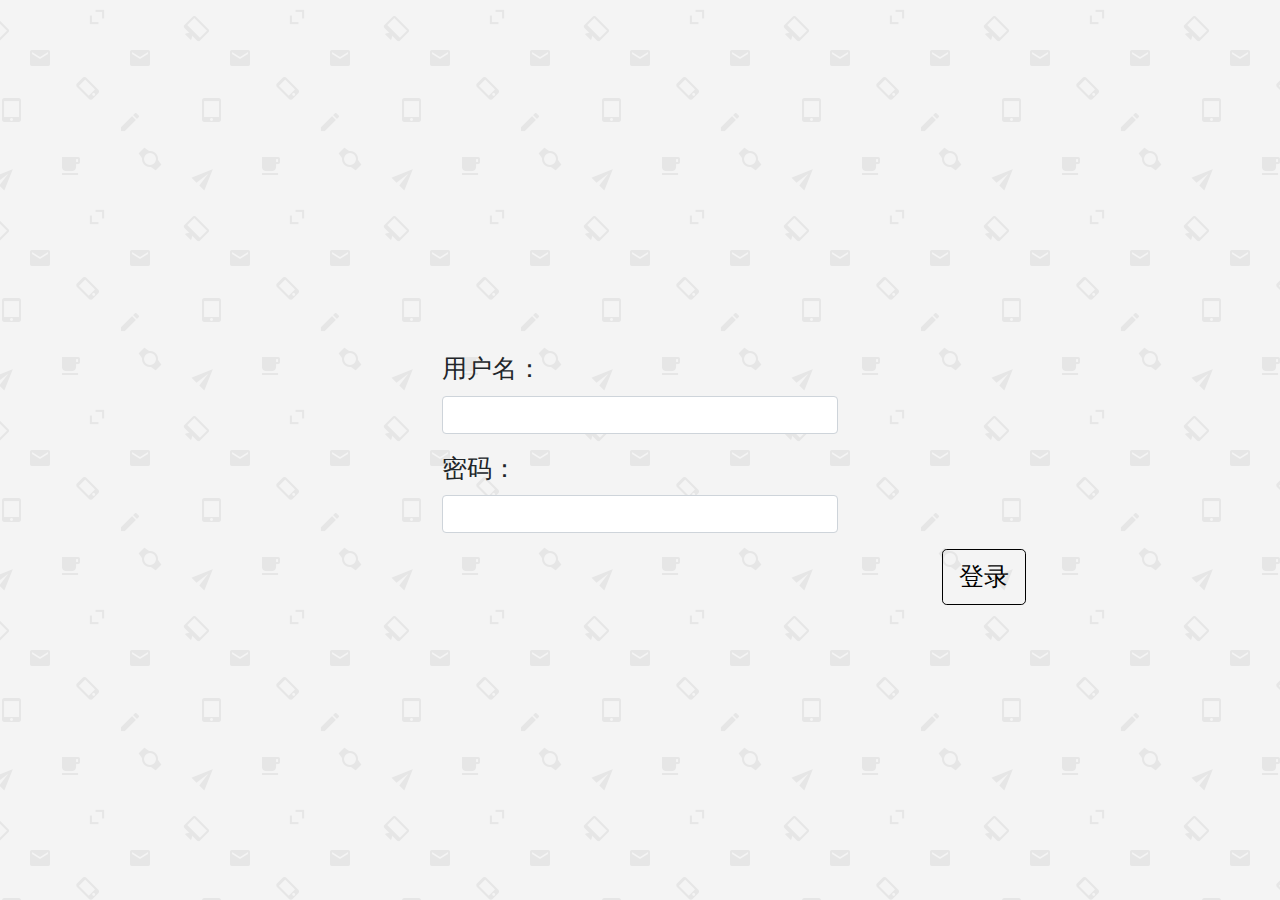
<file: src/main/webapp/controlLogin.html>
<!DOCTYPE html>
<html lang="en">
<head>
    <meta charset="UTF-8">
    <meta http-equiv="Content-Type" content="text/html; charset=utf-8" />
    <title>后台登录</title>
    <link rel="stylesheet" href="static/bootstrap/css/bootstrap.css">
    <script src="static/js/jquery-3.3.1.min.js"></script>
    <script src="static/bootstrap/js/bootstrap.js"></script>

    <style>
        body{
            background: url("static/img/controlLogin.png") center 0;
        }
    </style>

    <script>
        $(function () {
            $("#sendBtn").click(function () {

                var adname = $("#adname").val().trim();
                var password = $("#password").val().trim();
                $.get("/travel_war_exploded/adLogin?adname="+adname+"&password="+password,function (data) {
                    console.log(data)
                    if (data.code == "0"){
                        window.location.href="controlUser.html";
                    }else{
                        alert("用户名或密码错误");
                    }
                    
                },"json")

            });
        })
    </script>

</head>
<body>

    <div class="container-fluid">

    <div class="row">
        <div class="col-md-4">
        </div>
        <div class="col-md-4">
            <form role="form" style="margin-top: 350px">
                <div class="form-group">

                    <label for="exampleInputEmail1" style="font-family: 华文楷体;font-size: 25px">
                        用户名：
                    </label>
                    <input id="adname" type="text" class="form-control" id="exampleInputEmail1">
                </div>
                <div class="form-group">

                    <label for="exampleInputPassword1" style="font-family: 华文楷体;font-size: 25px">
                        密码：
                    </label>
                    <input id="password" type="password" class="form-control" id="exampleInputPassword1">
                </div>
                <button id="sendBtn" type="button" class="btn btn-lg" style="background-color: transparent;border-color: #000000;font-family: 华文楷体;font-size: 25px;color: #000000;margin-left: 500px">
                    登录
                </button>
            </form>
        </div>
        <div class="col-md-4">
        </div>
    </div>
</div>

</body>
</html>
</file>
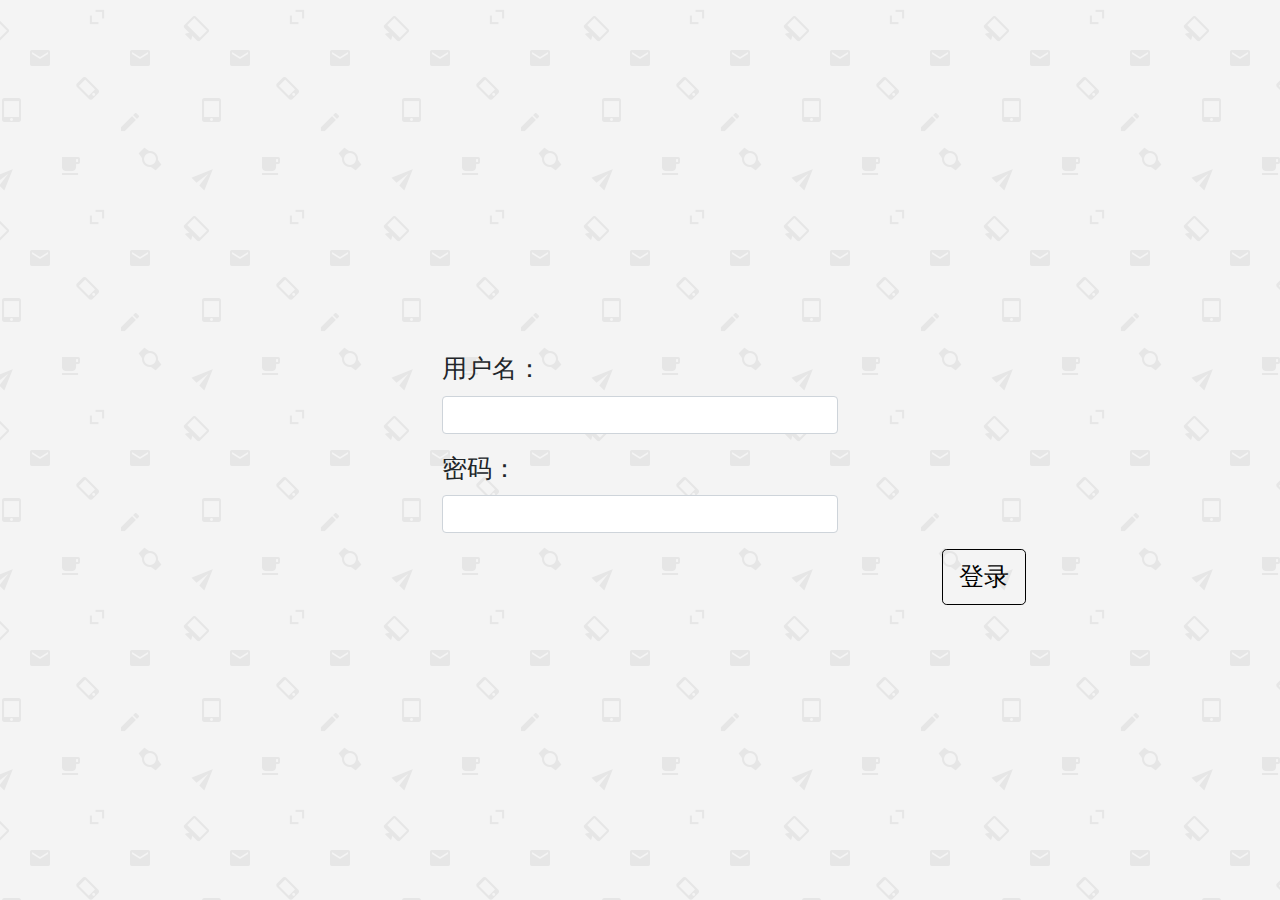
<file: src/main/webapp/controlOrder.html>
<!DOCTYPE html>
<html lang="en">
<head>
    <meta charset="UTF-8">
    <title>订单管理</title>
    <link rel="stylesheet" href="static/bootstrap/css/bootstrap.css">
    <script src="static/js/jquery-3.3.1.min.js"></script>
    <script src="static/js/jquery.cookie.js"></script>
    <script src="static/bootstrap/js/bootstrap.js"></script>

    <style>
        body{
            background: url("static/img/controlLogin.png") center 0;
        }
    </style>

    <script>
        $(function () {
            if ($.cookie("ad_name") == null) {
                alert("未登录或登录信息过期，请重新登录哦");
                window.location.href = "controlLogin.html";
            }
            if ($.cookie("ad_power")=="0") {
                $("#welcome").html("");
                var welcome = "<a class=\"navbar-brand\" href=\"#\" style=\"font-size: 25px;color: #000000\">欢迎您，最高管理员" + $.cookie("ad_nickname") + "</a>";
                $("#welcome").append(welcome);
            }else {
                $("#welcome").html("");
                var welcome = "<a class=\"navbar-brand\" href=\"#\" style=\"font-size: 25px;color: #000000\">欢迎您，普通管理员"+ $.cookie("ad_nickname") +"</a>";
                $("#welcome").append(welcome);
            }
        })
    </script>

</head>
<body>

<div class="container-fluid">

    <div class="row">
        <div class="col-md-12">
            <nav id="first" class="navbar navbar-default navbar-fixed-top bg-custom" style="margin-left: 0px">
                <ul class="nav">
                    <li class="nav-item">
                        <a class="navbar-brand" href="#" style="font-size: 25px;color: #000000">逍遥游后台</a>
                    </li>
                    <li id="welcome" class="nav-item"></li>
                    <li class="nav-item">
                        <a class="nav-link" href="controlLogin.html" style="font-size: 20px;color: #000000">返回登录</a>
                    </li>
                    <li class="nav-item">
                        <a class="nav-link" href="controlUser.html" style="font-size: 20px;color: #000000">用户后台</a>
                    </li>
                    <li class="nav-item">
                        <a class="nav-link" href="controlProduct.html" style="font-size: 20px;color: #000000">景点后台</a>
                    </li>
                    <li class="nav-item">
                        <a class="nav-link disabled" href="controlOrder.html" style="font-size: 20px;color: #000000">订单后台</a>
                    </li>
                </ul>
            </nav>
        </div>
    </div>

    <div class="row">
        <div class="col-md-3">
        </div>
        <div class="col-md-6">
            <form role="form" style="margin-top: 100px;">
                <h2>订单列表</h2>
                <div>
                    <table class="table">
                        <thead>
                        <tr>
                            <th>  订单ID  </th>
                            <th>  订单编号  </th>
                            <th>  订单内容  </th>
                            <th>  下单用户ID  </th>
                            <th>  生成时间  </th>
                            <th>  订单状态  </th>
                            <th>  操作  </th>
                        </tr>
                        </thead>
                        <tbody id="tbody">
                        </tbody>
                    </table>
                </div>
            </form>
        </div>
        <div class="col-md-3">
        </div>
    </div>

</div>

</body>
</html>
</file>
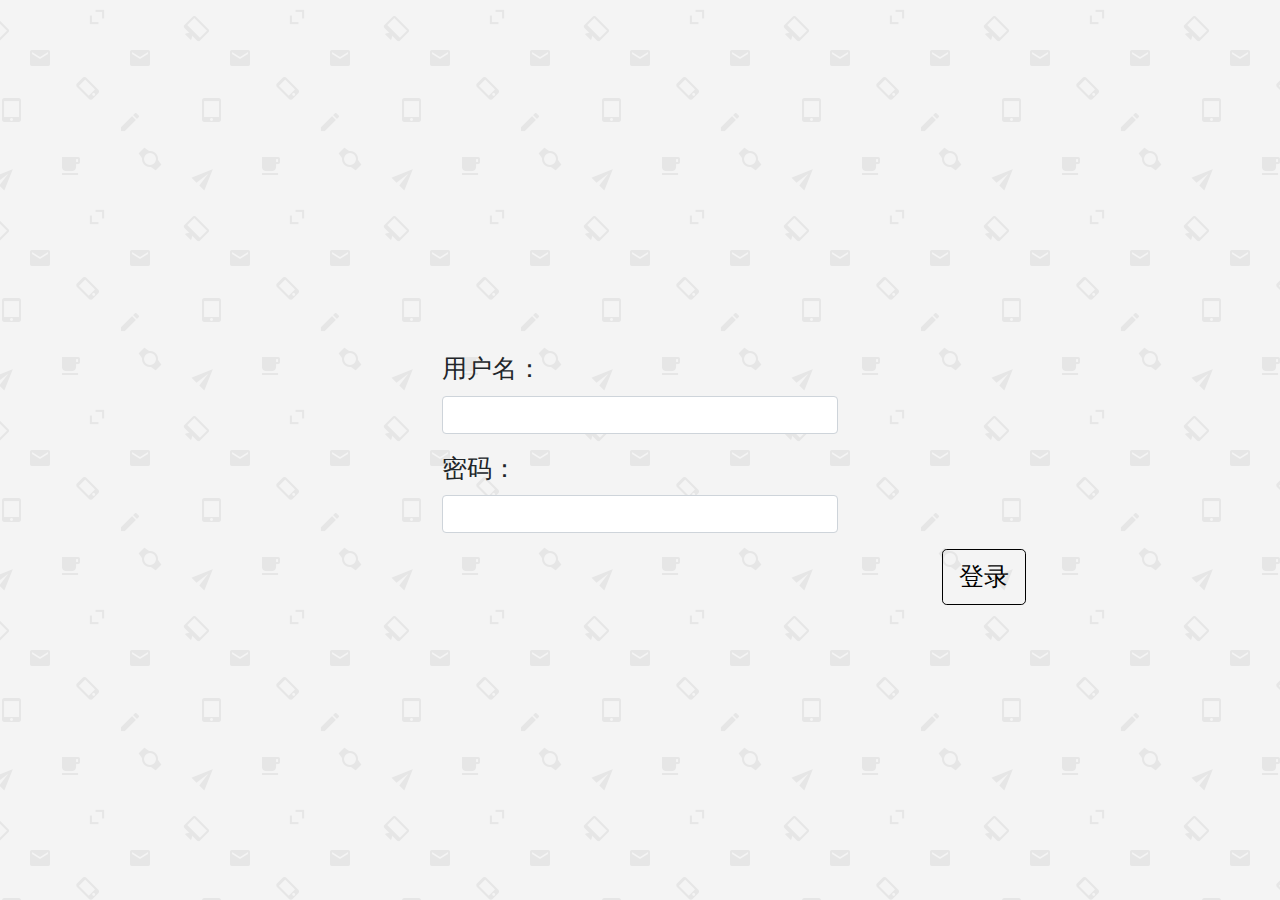
<file: src/main/webapp/controlProduct.html>
<!DOCTYPE html>
<html lang="en">
<head>
    <meta charset="UTF-8">
    <title>景点管理</title>
    <link rel="stylesheet" href="static/css/font-awesome.css">
    <link rel="stylesheet" href="static/bootstrap/css/bootstrap.css">
    <script src="static/js/jquery-3.3.1.min.js"></script>
    <script src="static/js/jquery.cookie.js"></script>
    <script src="static/bootstrap/js/bootstrap.js"></script>

    <style>
        body{
            background: url("static/img/controlLogin.png") center 0;
        }
    </style>

    <script>
        $(function () {
            if ($.cookie("ad_name") == null) {
                    alert("未登录或登录信息过期，请重新登录哦");
                    window.location.href = "controlLogin.html";
            }
            if ($.cookie("ad_power")=="0") {
                $("#welcome").html("");
                var welcome = "<a class=\"navbar-brand\" href=\"#\" style=\"font-size: 25px;color: #000000\">欢迎您，最高管理员" + $.cookie("ad_nickname") + "</a>";
                $("#welcome").append(welcome);
            }else {
                $("#welcome").html("");
                var welcome = "<a class=\"navbar-brand\" href=\"#\" style=\"font-size: 25px;color: #000000\">欢迎您，普通管理员"+ $.cookie("ad_nickname") +"</a>";
                $("#welcome").append(welcome);
            }

            $.ajax({
                url: "/travel_war_exploded/getAllProduct",
                type:"get",
                success: function (data) {
                    $("#tbody").html("");
                    $.each(data, function (key,val) {
                        var product_id = val.product_id;
                        var udbtn = "<button id=\"upbtn\" type=\"button\" class=\"btn btn-lg\" style=\"background-color: transparent;border-color: #000000;font-size:10px;color: #000000;\" data-toggle=\"modal\" data-target=\"#update\" onclick=showinfo("+ product_id +")>" + "修改" + "</button>";
                        var dlbtn = "<button id=\"dlbtn\" type=\"button\" class=\"btn btn-lg\" style=\"background-color: transparent;border-color: #000000;font-size:10px;color: #000000;\">" + "删除" + "</button>";
                        var tbody = "<tr>" + "<td id=\"" +product_id+ "\">" + product_id + "</td>"
                            + "<td>" + val.product_name + "</td>"
                            + "<td>" + val.product_info + " </td>"
                            + "<td>" + val.company_name + "</td>"
                            + "<td>" + val.price + "</td>"
                            + "<td>" + udbtn + "</td>"
                            + "<td>" + dlbtn + "</td>"+ "</tr>";
                        $("#tbody").append(tbody);
                    })
                }
            })

            })
        function showinfo(product_id) {
            $.ajax({
                url: "/travel_war_exploded/queryProductById?product_id="+product_id,
                type: "get",
                success: function (data) {
                    $("#inputname").html("");
                    $("#inputinfo").html("");
                    $("#inputprice").html("");
                    $("#updatefooter").html("");
                        var inputname = "<label for=\"product_name\" class=\"col-4 col-form-label\" >"+"景点名称"+"</label>" +
                            "<div class=\"col-8\" >" +
                            "<input id=\"product_name\" name=\"product_name\" type=\"text\" required=\"required\" class=\"form-control\" value=\"" + data.product_name + "\">" +
                            "</div>";
                        var inputinfo = "<label for=\"product_info\" class=\"col-4 col-form-label\" >"+"景点信息"+"</label>" +
                            "<div class=\"col-8\" >" +
                            "<textarea id=\"product_info\" name=\"product_info\" rows=\"5\" required=\"required\" class=\"form-control\">" + data.product_info + "</textarea>" +
                            "</div>";
                        var inputprice = "<label for=\"price\" class=\"col-4 col-form-label\" >"+"景点价格"+"</label>" +
                            "<div class=\"col-8\">" +
                            "<input id=\"price\" name=\"price\" type=\"text\" required=\"required\" class=\"form-control\" value=\"" + data.price + "\">" +
                            "</div>";
                        $("#inputname").append(inputname);
                        $("#inputinfo").append(inputinfo);
                        $("#inputprice").append(inputprice);
                        var name = $("#product_name").val();
                        var info = $("#product_info").text();
                        var price = $("#price").val();
                        var btn = "<button type=\"button\" class=\"btn btn-secondary\" data-dismiss=\"modal\" onclick=\"updateinfo("+product_id+",\'"+name+"\',\'"+info+"\',\'"+price+"\')\">"+"提交修改"+"</button>"
                        +"<button type=\"button\" class=\"btn btn-secondary\" data-dismiss=\"modal\">"+"关闭"+"</button>";
                        $("#updatefooter").append(btn);
                }
            })
        }

        function updateinfo(product_id,product_name,product_info,price) {
            var name = $("#product_name").val();
            var info = $("#product_info").text();
            var price = $("#price").val();
            $.ajax({
                url:"/travel_war_exploded/updateProduct?product_id="+product_id+"&product_name="+name+"&product_info="+info+"&price="+price,
                type:"get",
                success:function (data) {
                    $("#tbody").html("");
                    $.each(data, function (key,val) {
                        var product_id = val.product_id;
                        var udbtn = "<button id=\"upbtn\" type=\"button\" class=\"btn btn-lg\" style=\"background-color: transparent;border-color: #000000;font-size:10px;color: #000000;\" data-toggle=\"modal\" data-target=\"#update\" onclick=showinfo("+ product_id +")>" + "修改" + "</button>";
                        var dlbtn = "<button id=\"dlbtn\" type=\"button\" class=\"btn btn-lg\" style=\"background-color: transparent;border-color: #000000;font-size:10px;color: #000000;\">" + "删除" + "</button>";
                        var tbody = "<tr>" + "<td id=\"" +product_id+ "\">" + product_id + "</td>"
                            + "<td>" + val.product_name + "</td>"
                            + "<td>" + val.product_info + " </td>"
                            + "<td>" + val.company_name + "</td>"
                            + "<td>" + val.price + "</td>"
                            + "<td>" + udbtn + "</td>"
                            + "<td>" + dlbtn + "</td>"+ "</tr>";
                        $("#tbody").append(tbody);
                    })
                }
            })
        }
    </script>


</head>
<body>

<div class="container-fluid">

    <div class="row">
        <div class="col-md-12">
            <nav id="first" class="navbar navbar-default navbar-fixed-top bg-custom" style="margin-left: 0px">
                <ul class="nav">
                    <li class="nav-item">
                        <a class="navbar-brand" href="#" style="font-size: 25px;color: #000000">逍遥游后台</a>
                    </li>
                    <li id="welcome" class="nav-item"></li>
                    <li class="nav-item">
                        <a class="nav-link" href="controlLogin.html" style="font-size: 20px;color: #000000">返回登录</a>
                    </li>
                    <li class="nav-item">
                        <a class="nav-link" href="controlUser.html" style="font-size: 20px;color: #000000">用户后台</a>
                    </li>
                    <li class="nav-item">
                        <a class="nav-link disabled" href="controlProduct.html" style="font-size: 20px;color: #000000">景点后台</a>
                    </li>
                    <li class="nav-item">
                        <a class="nav-link" href="controlOrder.html" style="font-size: 20px;color: #000000">订单后台</a>
                    </li>
                </ul>
            </nav>
        </div>
    </div>

    <div class="row">
        <div class="col-md-1">
        </div>
        <div class="col-md-9">
            <form role="form" style="margin-top: 50px;">
                <h2>景点列表</h2>
                <div>
                    <table class="table">
                        <thead>
                        <tr>
                            <th>  景点ID  </th>
                            <th>  景点名称  </th>
                            <th>  景点信息  </th>
                            <th>  景点旅游承包商  </th>
                            <th>  景点价格  </th>
                            <th>  操作  </th>
                        </tr>
                        </thead>
                        <tbody id="tbody">
                        </tbody>
                    </table>
                </div>
                <button id="addProduct" type="button" class="form-control" style="background : transparent;width: 10%"><i class="fa fa-plus fa-2x"></i></button>
            </form>
        </div>
        <div class="col-md-1">
        </div>
    </div>

    <div class="modal fade" id="update">
        <div class="modal-dialog modal-dialog-centered">
        <div class="modal-content">

        <div class="modal-header">
            <h4 class="modal-title">填写信息</h4>
            <button type="button" class="close" data-dismiss="modal">&times;</button>
            </div>

        <div class="modal-body">
            <div class="form-group row" id="inputname">
            </div>
            <br>
            <br>
            <div class="form-group row" id="inputinfo">
            </div>
            <br> <br>
            <br> <br>
            <br> <br>
            <div class="form-group row" id="inputprice">
            </div>
        </div>

        <div class="modal-footer" id="updatefooter">
        </div>

        </div>
    </div>
    </div>

</div>

</body>
</html>
</file>
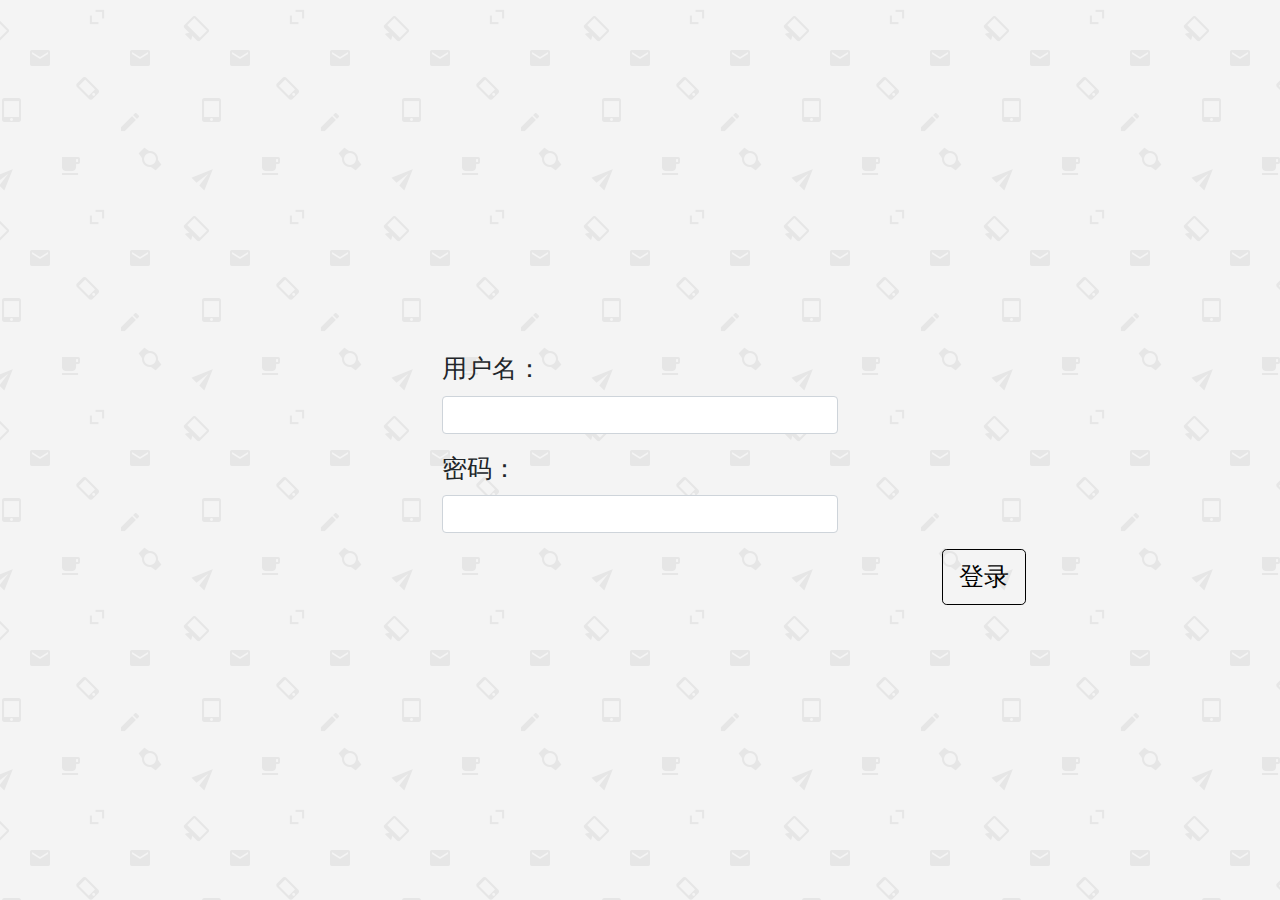
<file: src/main/webapp/controlUser.html>
<!DOCTYPE html>
<html lang="en">
<head>
    <meta charset="UTF-8">
    <title>后台用户管理</title>
    <link rel="stylesheet" href="static/bootstrap/css/bootstrap.css">
    <script src="static/js/jquery-3.3.1.min.js"></script>
    <script src="static/js/jquery.cookie.js"></script>
    <script src="static/bootstrap/js/bootstrap.js"></script>

    <style>
        body{
            background: url("static/img/controlLogin.png") center 0;
        }
    </style>

    <script>
        $(function () {
            if ($.cookie("ad_name")==null){
                alert("未登录或登录信息过期，请重新登录哦");
                window.location.href="controlLogin.html";
            }
            if ($.cookie("ad_power")=="0"){
                $("#welcome").html("");
                var welcome = "<a class=\"navbar-brand\" href=\"#\" style=\"font-size: 25px;color: #000000\">欢迎您，最高管理员"+ $.cookie("ad_nickname") +"</a>";
                $("#welcome").append(welcome);
                    $.ajax({
                        url:"/travel_war_exploded/getAll",
                        type:"get",
                        success: function (data) {
                            // alert(data);
                            if (data == "failed"){
                                alert("数据提取失败！");
                            } else {
                                $("#tbody").html("");
                                $.each(data, function (key, val) {
                                        if (val.ad_power == "1") {
                                            var ad_power = "普通管理员";
                                            var dlbtn = "<button id=\"dlbtn\" type=\"button\" onclick=\"del_ad("+val.ad_id+")\" class=\"btn btn-lg\" style=\"background-color: transparent;border-color: #000000;font-size:10px;color: #000000;\">" + "删除" + "</button>";
                                        } else {
                                            var ad_power = "最高管理员";
                                            var dlbtn = " ";
                                        }
                                        var tbody = "<tr>" + "<td id=\"" +val.ad_id+ "\">" + val.ad_id + "</td>"
                                            + "<td>" + val.ad_name + "</td>"
                                            + "<td>" + val.ad_password + " </td>"
                                            + "<td>" + val.ad_nickname + "</td>"
                                            + "<td>" + ad_power + "</td>"
                                            + "<td>" + dlbtn + "</td>" + "</tr>";
                                        $("#tbody").append(tbody);
                                    });
                                }
                        }
                    })
                    $.ajax({
                    url:"/travel_war_exploded/getAllUser",
                    type:"get",
                    success:function (data) {
                        // alert(data);
                        if (data == "falied"){
                            alert("数据提取失败!");
                        } else {
                            $("#tbody_user").html("");
                            $.each(data,function (key,val) {
                                var ad_name = val.user_username;
                                var ad_password = val.user_password;
                                var ad_nickname = val.user_nickname;
                                var upbtn = "<button id=\"upbtn\" type=\"button\" onclick=\"up_user("+ ad_name +","+ ad_password +",\'" + ad_nickname +"\')\" class=\"btn btn-lg\" style=\"background-color: transparent;border-color: #000000;font-size:10px;color: #000000;\">" + "升级" + "</button>";
                                var banbtn = "<button id=\"banbtn\" type=\"button\" class=\"btn btn-lg\" style=\"background-color: transparent;border-color: #000000;font-size:10px;color: #000000;\">" + "封禁" + "</button>";
                                var dlbtn = "<button id=\"dlbtn\" type=\"button\" class=\"btn btn-lg\" style=\"background-color: transparent;border-color: #000000;font-size:10px;color: #000000;\">" + "删除" + "</button>";
                                var tbody = "<tr>" + "<td id=\"" +val.user_id+ "\">" + val.user_id + "</td>"
                                    + "<td>" + val.user_username + "</td>"
                                    + "<td>" + val.user_password + " </td>"
                                    + "<td>" + val.user_nickname + "</td>"
                                    + "<td>" + upbtn + "</td>"
                                    + "<td>" + banbtn + "</td>"
                                    + "<td>" + dlbtn + "</td>" + "</tr>";
                                $("#tbody_user").append(tbody);
                            });
                        }

                    }
                })
                }else {
                $("#welcome").html("");
                var welcome = "<a class=\"navbar-brand\" href=\"#\" style=\"font-size: 25px;color: #000000\">欢迎您，普通管理员"+ $.cookie("ad_nickname") +"</a>";
                $("#welcome").append(welcome);
                $.ajax({
                    url:"/travel_war_exploded/getAll",
                    type:"get",
                    success:function (data) {
                        if (data == "failed"){
                            alert("数据提取失败！");
                        } else{
                            $("#tbody").html("");
                            $.each(data, function (key,val) {
                                if (val.ad_power == "1") {
                                    var ad_power = "普通管理员";
                                } else {
                                    var ad_power = "最高管理员";
                                }
                                    var pswd = "不给看哦"
                                    var dlbtn = "无法删除"
                                    var tbody = "<tr>" + "<td id=\"" +val.ad_id+ "\">" + val.ad_id + "</td>"
                                        + "<td>" + val.ad_name + "</td>"
                                        + "<td>" + pswd + " </td>"
                                        + "<td>" + val.ad_nickname + "</td>"
                                        + "<td>" + val.ad_power + "</td>"
                                        + "<td>" + dlbtn + "</td>" + "</tr>"
                                    $("#tbody").append(tbody);
                            });
                        }

                    }
                })
                $.ajax({
                    url:"/travel_war_exploded/getAllUser",
                    type:"get",
                    success:function (data) {

                        if (data == "falied"){
                            alert("数据提取失败!");
                        } else {
                            $("#tbody_user").html("");
                            $.each(data,function (key,val) {
                                var banbtn = "<button id=\"banbtn\" type=\"button\" class=\"btn btn-lg\" style=\"background-color: transparent;border-color: #000000;font-size:10px;color: #000000;\">" + "封禁" + "</button>";
                                var dlbtn = "<button id=\"dlbtn\" type=\"button\" class=\"btn btn-lg\" style=\"background-color: transparent;border-color: #000000;font-size:10px;color: #000000;\">" + "删除" + "</button>";
                                var tbody = "<tr>" + "<td id=\"" +val.user_id+ "\">" + val.user_id + "</td>"
                                    + "<td>" + val.user_username + "</td>"
                                    + "<td>" + val.user_password + " </td>"
                                    + "<td>" + val.user_nickname + "</td>"
                                    + "<td>" + banbtn + "</td>"
                                    + "<td>" + dlbtn + "</td>" + "</tr>";
                                $("#tbody_user").append(tbody);
                            });
                        }

                    }
                })
            }
        })

        function del_ad(ad_id) {
            $.ajax({
                url: "/travel_war_exploded/deleteAdministrators?ad_id="+ad_id,
                type: "get",
                success: function (data) {
                    if (data == "failed") {
                        alert("数据操作失败！")
                    }else {
                        $("#tbody").html("");
                        $.each(data, function (key, val) {
                            if (val.ad_power == "1") {
                                var ad_power = "普通管理员";
                                var dlbtn = "<button id=\"dlbtn\" type=\"button\" onclick=\"del_ad("+ val.ad_id +")\" class=\"btn btn-lg\" style=\"background-color: transparent;border-color: #000000;font-size:10px;color: #000000;\">" + "删除" + "</button>";
                            } else {
                                var ad_power = "最高管理员";
                                var dlbtn = " ";
                            }
                            var tbody = "<tr>" + "<td id=\"" +val.ad_id+ "\">" + val.ad_id + "</td>"
                                + "<td>" + val.ad_name + "</td>"
                                + "<td>" + val.ad_password + " </td>"
                                + "<td>" + val.ad_nickname + "</td>"
                                + "<td>" + ad_power + "</td>"
                                + "<td>" + dlbtn + "</td>" + "</tr>";
                            $("#tbody").append(tbody);
                        });
                    }
                }
            })
        }

        function up_user(ad_name,ad_password,ad_nickname) {
            $.ajax({
                url: "/travel_war_exploded/addAdministrators?ad_name="+ad_name+"&ad_password="+ad_password+"&ad_nickname="+ad_nickname,
                type: "get",
                success: function (data) {
                    if (data == "failed"){
                        alert("数据读取失败！");
                    } else {
                        $("#tbody").html("");
                        $.each(data,function (key,val) {
                                if (val.ad_power == "1") {
                                    var ad_power = "普通管理员";
                                    var dlbtn = "<button id=\"dlbtn\" type=\"button\" onclick=\"del_ad(" + val.ad_id + ")\" class=\"btn btn-lg\" style=\"background-color: transparent;border-color: #000000;font-size:10px;color: #000000;\">" + "删除" + "</button>";
                                } else {
                                    var ad_power = "最高管理员";
                                    var dlbtn = " ";
                                }
                                var tbody = "<tr>" + "<td id=\"" + val.ad_id + "\">" + val.ad_id + "</td>"
                                    + "<td>" + val.ad_name + "</td>"
                                    + "<td>" + val.ad_password + " </td>"
                                    + "<td>" + val.ad_nickname + "</td>"
                                    + "<td>" + ad_power + "</td>"
                                    + "<td>" + dlbtn + "</td>" + "</tr>";
                                $("#tbody").append(tbody);
                        });
                    }
                }
            })
        }
    </script>

</head>
<body>

<div class="container-fluid">

    <div class="row">
        <div class="col-md-12">
            <nav id="first" class="navbar navbar-default navbar-fixed-top bg-custom" style="margin-left: 0px">
                <ul class="nav">
                    <li class="nav-item">
                        <a class="navbar-brand" href="#" style="font-size: 25px;color: #000000">逍遥游后台</a>
                    </li>
                    <li id="welcome" class="nav-item"></li>
                    <li class="nav-item">
                        <a class="nav-link" href="controlLogin.html" style="font-size: 20px;color: #000000">返回登录</a>
                    </li>
                    <li class="nav-item">
                        <a class="nav-link disabled" href="controlUser.html" style="font-size: 20px;color: #000000">用户后台</a>
                    </li>
                    <li class="nav-item">
                        <a class="nav-link" href="controlProduct.html" style="font-size: 20px;color: #000000">景点后台</a>
                    </li>
                    <li class="nav-item">
                        <a class="nav-link" href="controlOrder.html" style="font-size: 20px;color: #000000">订单后台</a>
                    </li>
                </ul>
            </nav>
        </div>
    </div>

    <div class="row">
        <div class="col-md-3">
        </div>
        <div class="col-md-6">
            <form role="form" style="margin-top: 100px;">
                <h2>管理员列表</h2>
                <div id="best_power">
                    <table class="table">
                    <thead>
                        <tr>
                            <th>  管理员ID  </th>
                            <th>  管理员用户名  </th>
                            <th>  管理员密码  </th>
                            <th>  管理员名字  </th>
                            <th>  管理员权限  </th>
                            <th>  删除管理员  </th>
                        </tr>
                    </thead>
                        <tbody id="tbody">
                        </tbody>
                    </table>
                </div>
            </form>

            <hr>

            <form role="form" style="margin-top: 50px;">
                <h2>普通用户列表</h2>
                <div id="user_list">
                    <table class="table">
                        <thead>
                        <tr>
                            <th>  用户ID  </th>
                            <th>  用户名  </th>
                            <th>  用户密码  </th>
                            <th>  用户昵称  </th>
                            <th>  设置  </th>
                        </tr>
                        </thead>
                        <tbody id="tbody_user">
                        </tbody>
                    </table>
                </div>
            </form>
        </div>
        <div class="col-md-3">
        </div>
    </div>

</div>

</body>
</html>
</file>
